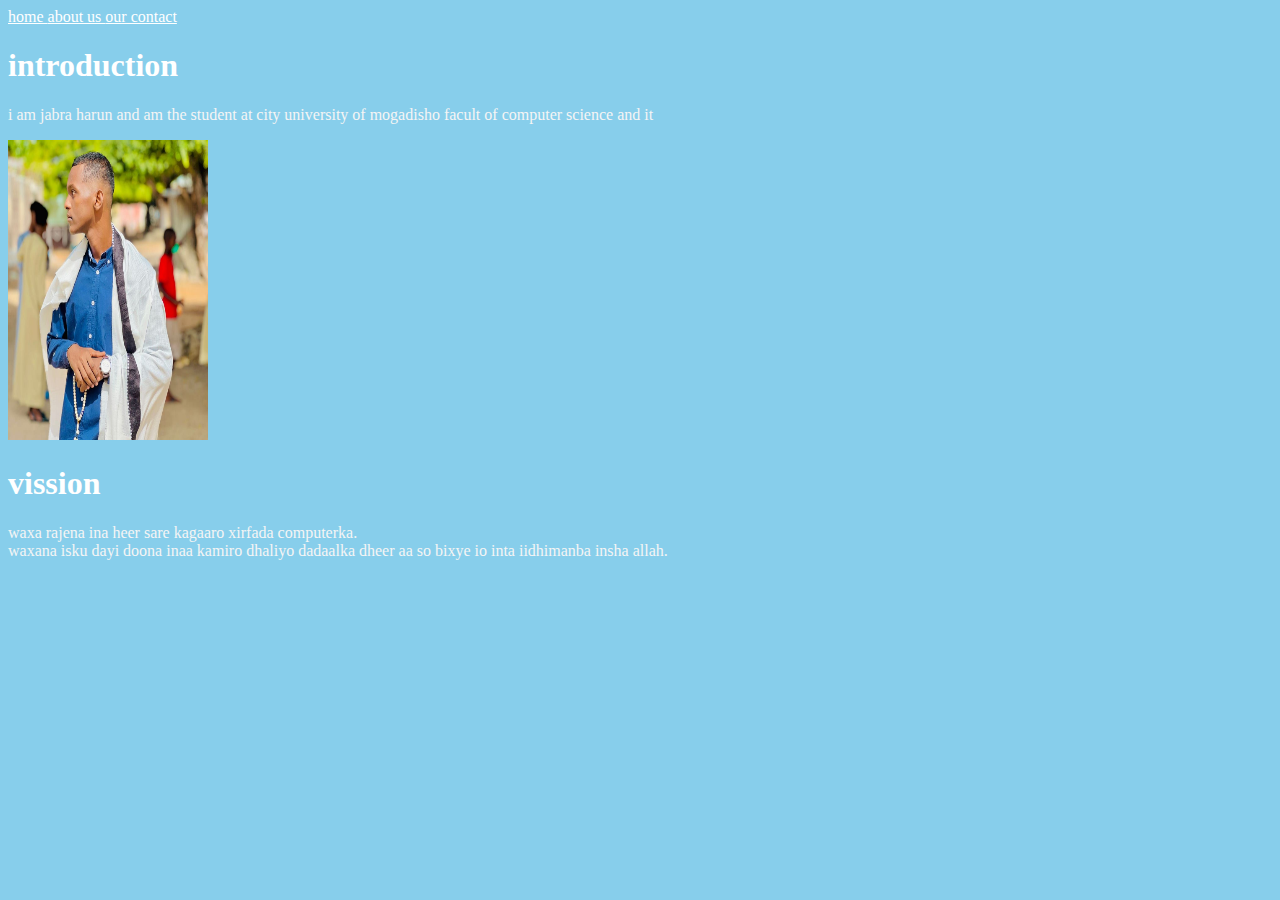
<file: index.html>
<!DOCTYPE html>
<html>
<head>
	<meta charset="utf-8">
	<meta name="viewport" content="width=device-width, initial-scale=1">
	<title></title>
	<link rel="stylesheet" type="text/css" href="index.css">
</head>
<body>
	<a href="index.html">
	home
</a>
	<a href="service.html">
	about us
</a>
	<a href="contact.html">
	our contact
</a>
  <h1>introduction</h1>
  <p>i am jabra harun and am the student at city university of mogadisho facult of computer science and it</p>
   <img src="./1.jpg">
  <h1>vission</h1>
  <p>waxa rajena ina heer sare kagaaro xirfada computerka.<br>waxana isku dayi doona inaa kamiro dhaliyo dadaalka dheer aa so bixye io inta iidhimanba insha allah.</p>




</body>
</html>
</file>
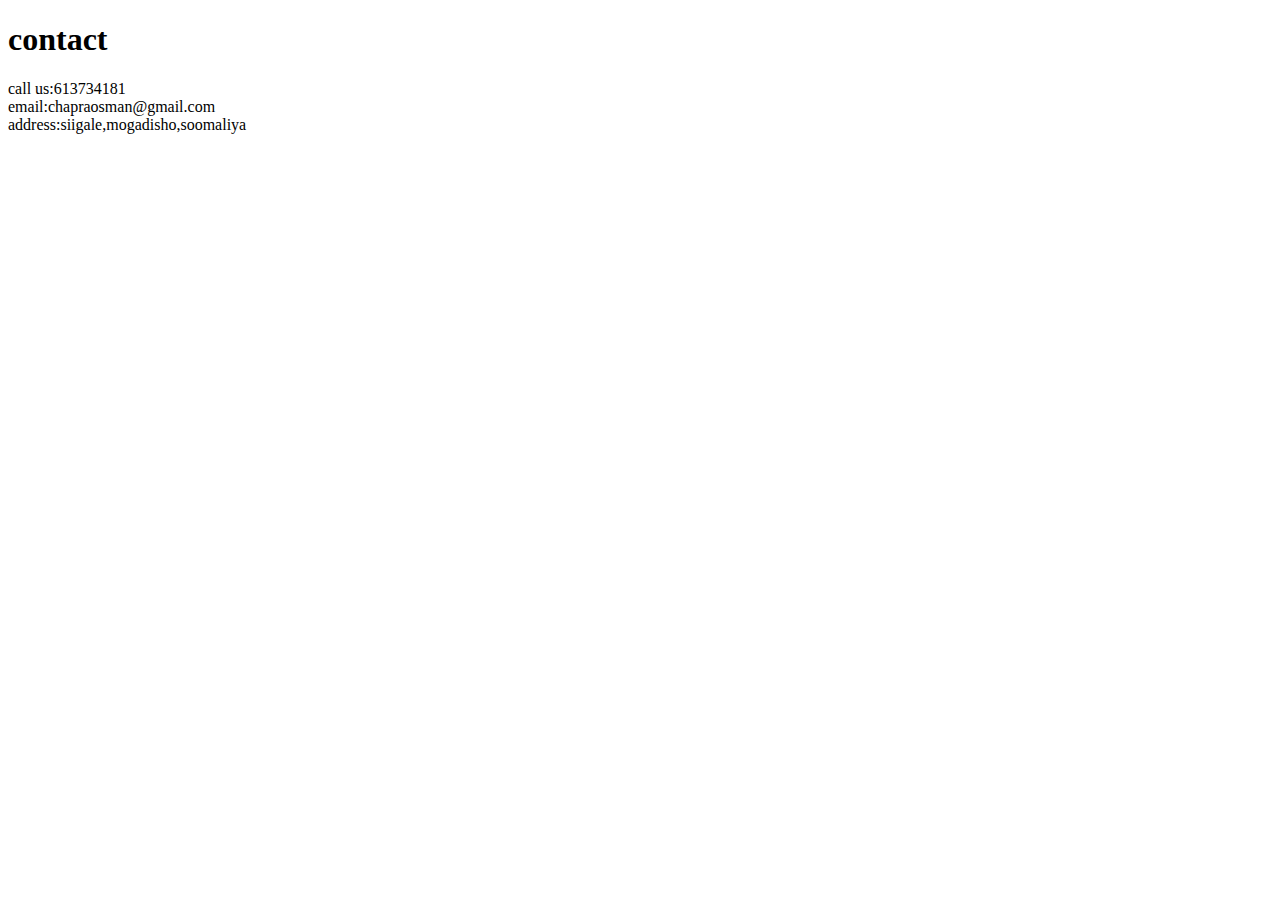
<file: contact.html>
<!DOCTYPE html>
<html>
<head>
	<meta charset="utf-8">
	<meta name="viewport" content="width=device-width, initial-scale=1">
	<title></title>
</head>
<body>
	<h1>contact</h1>
   <p>call us:613734181<br>email:chapraosman@gmail.com<br>address:siigale,mogadisho,soomaliya</p>
</body>
</html>
</file>
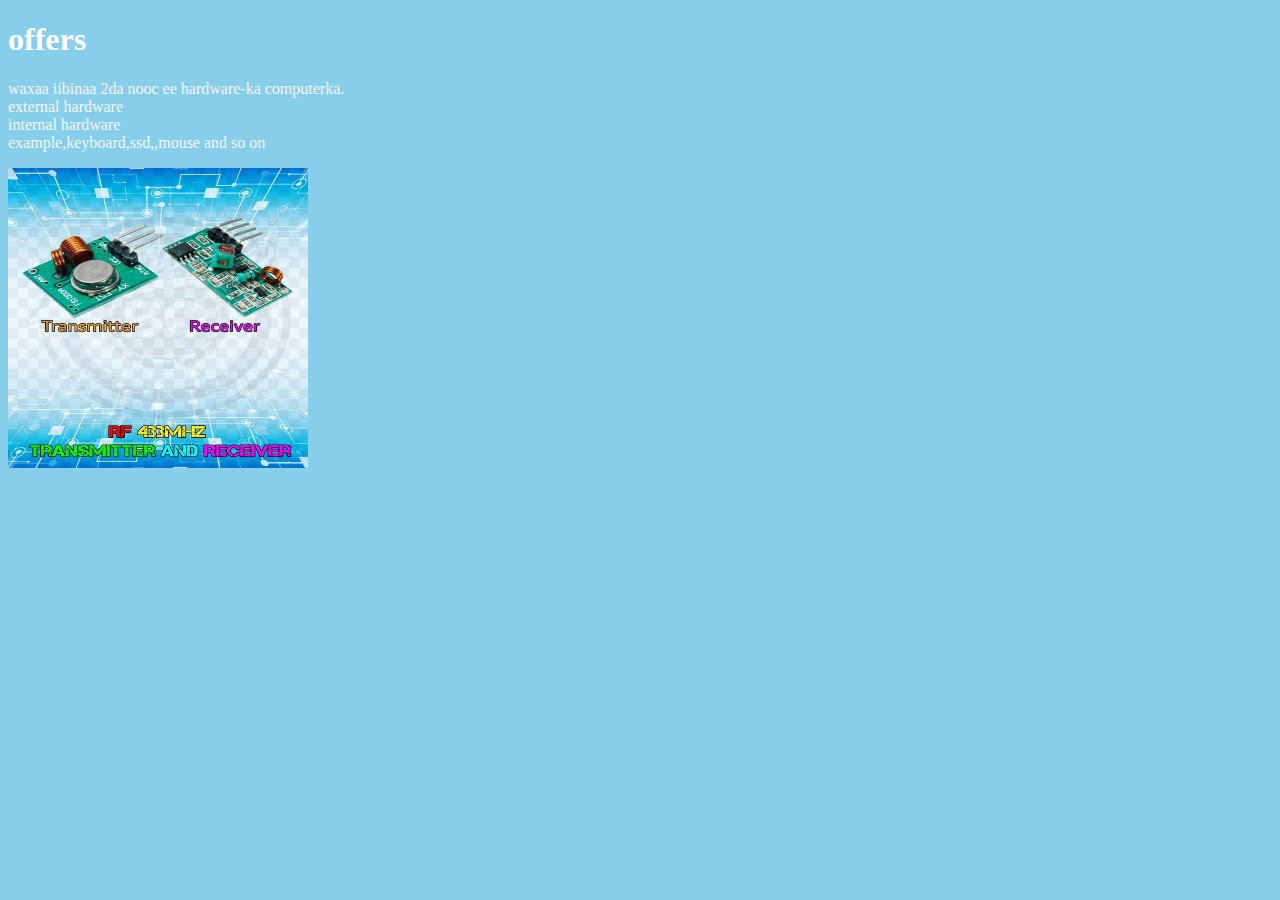
<file: service.html>
<!DOCTYPE html>
<html>
<head>
	<meta charset="utf-8">
	<meta name="viewport" content="width=device-width, initial-scale=1">
	<title></title>
	<link rel="stylesheet" type="text/css" href="service.css">
</head>
<body>
	<h1>offers</h1>
<p>waxaa iibinaa 2da nooc ee hardware-ka computerka.<br>external hardware<br>internal hardware<br>example,keyboard,ssd,,mouse and so on</p>
<img src="./3.jpg">
</body>
</html>
</file>
<file: index.css>
body{
	background-color: skyblue;
}
h1{
	color: white;
}
p{
	color: whitesmoke;
}
img{
	height: 300px ;
	width: 200px ;
}
a{
	color: white;
}
h1{
	color: white;
}
p{color: whitesmoke;

}
</file>
<file: service.css>
body{
	background-color: skyblue;
}
h1{
	color: white;
}
p{
	color: whitesmoke;
}
img{
	height: 300px ;
	width: 300px ;
}
</file>
